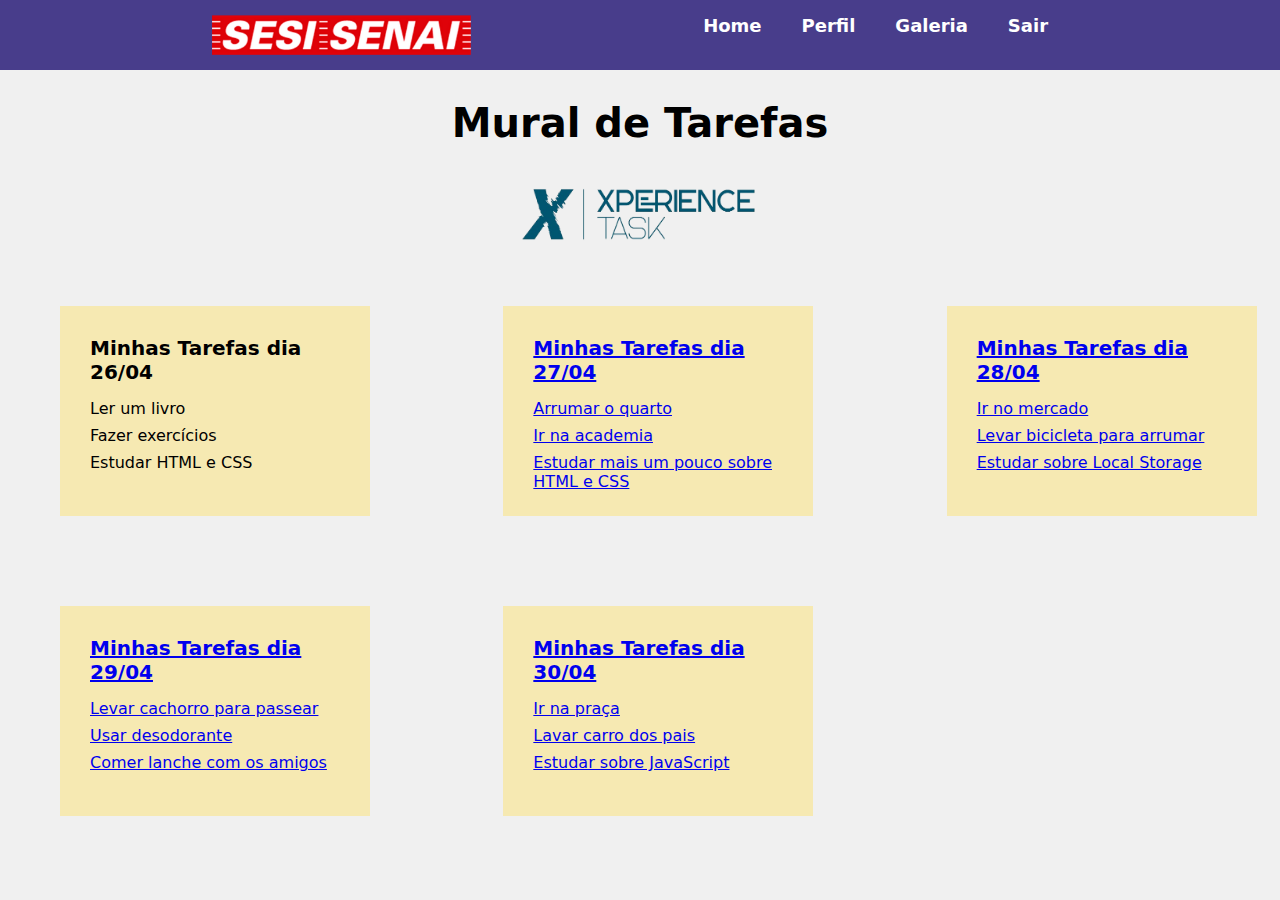
<file: home.html>
<!DOCTYPE html>
<html lang="en">
    <head>
        <meta charset="UTF-8">
        <meta name="viewport" content="width=device-width, initial-scale=1.0">
        <meta name="description" content="Desenvolvendo um projeto WEB com acessibilidade e SEO Google">
        <meta name="keywords" content="HTML, CSS, GOOGLE, WEB, DEV">
        <link rel="stylesheet" href="atividade_VII/css/style.css">
    <title>Lista de Tarefas</title>
    </head>
    <body>
        <!-- victor luiz koba batista  -->
    <header>
        <div class="cabecalho">
            <img id="logo-senai" src="atividade_VII/img/logo.png" alt="">
            <nav>
                <ul>
                    <li><a href="home.html">Home</a></li>
                    <li><a href="perfil.html">Perfil</a></li>
                    <li><a href="galeria.html">Galeria</a></li>
                    <li><a href="login.html">Sair</a></li>
                </ul>
            </nav>
        </div>
    </header>
    <main>
        <h1 id="titulo-home">Mural de Tarefas</h1>
        <img id="imagem-home" src="atividade_VII/img/logo_projeto.png" alt="">
        <div id="mural-tarefas">
            <div class="informacao">
                <a href="./galeria.html"></a>
                <h2>Minhas Tarefas dia 26/04</h2>
                <ul>
                    <li>Ler um livro</li>
                    <li>Fazer exercícios</li>
                    <li>Estudar HTML e CSS</li>
                </ul>
            </div>
            <div class="informacao">
                <a href="./galeria.html">
                    <h2>Minhas Tarefas dia 27/04</h2>
                    <ul>
                        <li>Arrumar o quarto</li>
                        <li>Ir na academia</li>
                        <li>Estudar mais um pouco sobre HTML e CSS</li>
                    </ul>
                </a>
            </div>
            <div class="informacao">
                <a href="./galeria.html">
                    <h2>Minhas Tarefas dia 28/04</h2>
                    <ul>
                        <li>Ir no mercado</li>
                        <li>Levar bicicleta para arrumar</li>
                        <li>Estudar sobre Local Storage</li>
                    </ul>
                </a>
            </div>
            <div class="informacao">
                <a href="./galeria.html">
                    <h2>Minhas Tarefas dia 29/04</h2>
                <ul>
                    <li>Levar cachorro para passear</li>
                    <li>Usar desodorante</li>
                    <li>Comer lanche com os amigos</li>
                </ul> 
                </a>

                
            </div>
            <div class="informacao">
                <a href="./galeria.html">
                    <h2>Minhas Tarefas dia 30/04</h2>
                <ul>
                    <li>Ir na praça</li>
                    <li>Lavar carro dos pais</li>
                    <li>Estudar sobre JavaScript</li>
                </ul>
                </a>
            </div>
        </div>          
    </main>
    </body>
    </html>
</file>
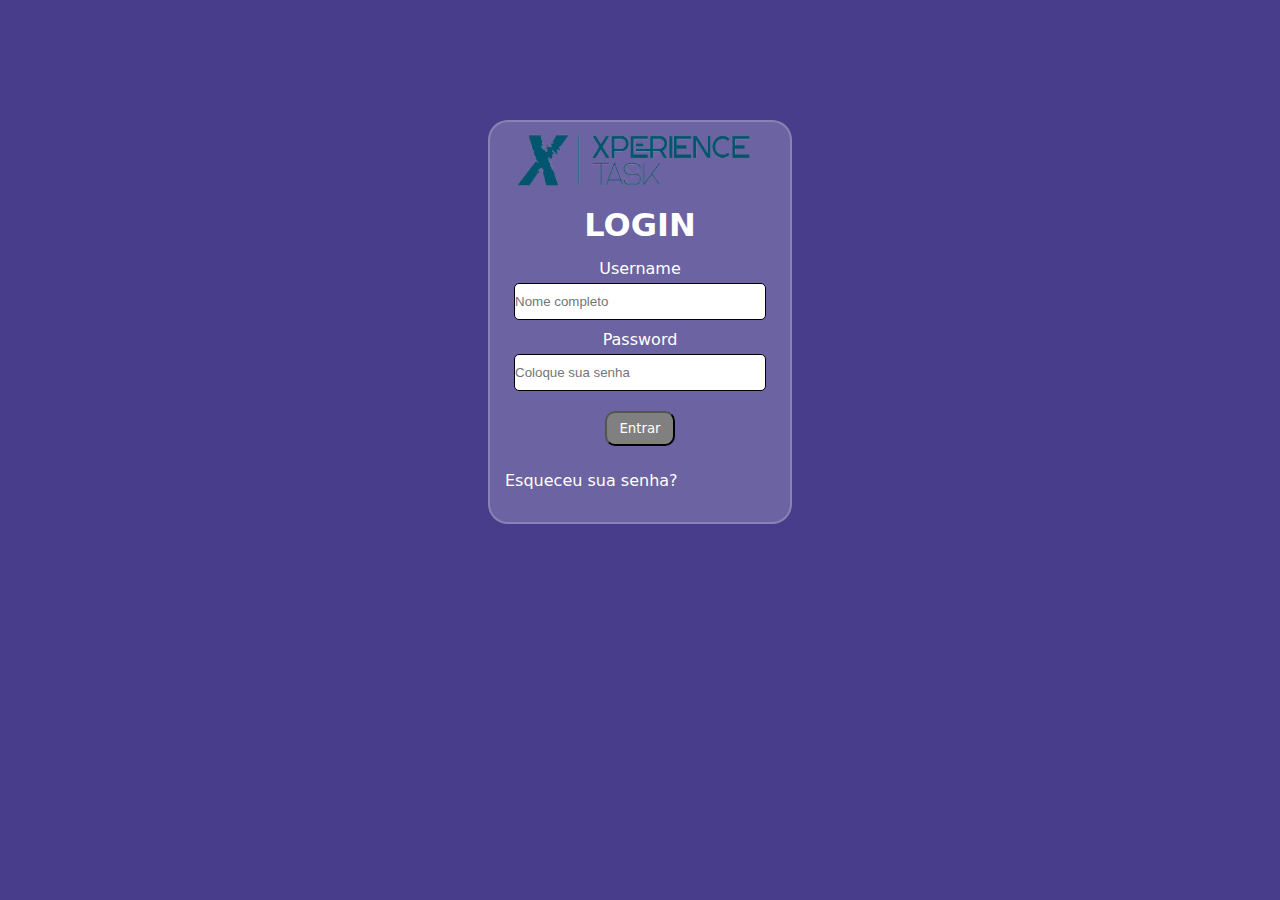
<file: login.html>
<!DOCTYPE html>
<html lang="en">
    <head>
        <meta charset="UTF-8">
        <meta name="viewport" content="width=device-width, initial-scale=1.0">
        <meta name="description" content="Desenvolvendo um projeto WEB com acessibilidade e SEO Google">
        <meta name="keywords" content="HTML, CSS, GOOGLE, WEB, DEV">
        <link rel="stylesheet" href="atividade_VII/css/login.css">
    <title>Login</title>
    </head>
    <body>
        <div id="login">
            <img src="./atividade_VII/img/logo_projeto.png" alt="">
            <h1>Login</h1>
            <form action="home.html">
                <label for="nome">Username</label>
                <input type="text" id="nome" name="nome" placeholder="Nome completo" required>
    
                <label for="password">Password</label>
                <input type="password" id="password" name="password" placeholder="Coloque sua senha" required>
            
                <button type="submit">Entrar</button>
                <a href="home.html"></a>
            </form>
            <a href="redefinir-senha.html">Esqueceu sua senha?</a>
        </div>
    </body>
    </html>
</file>
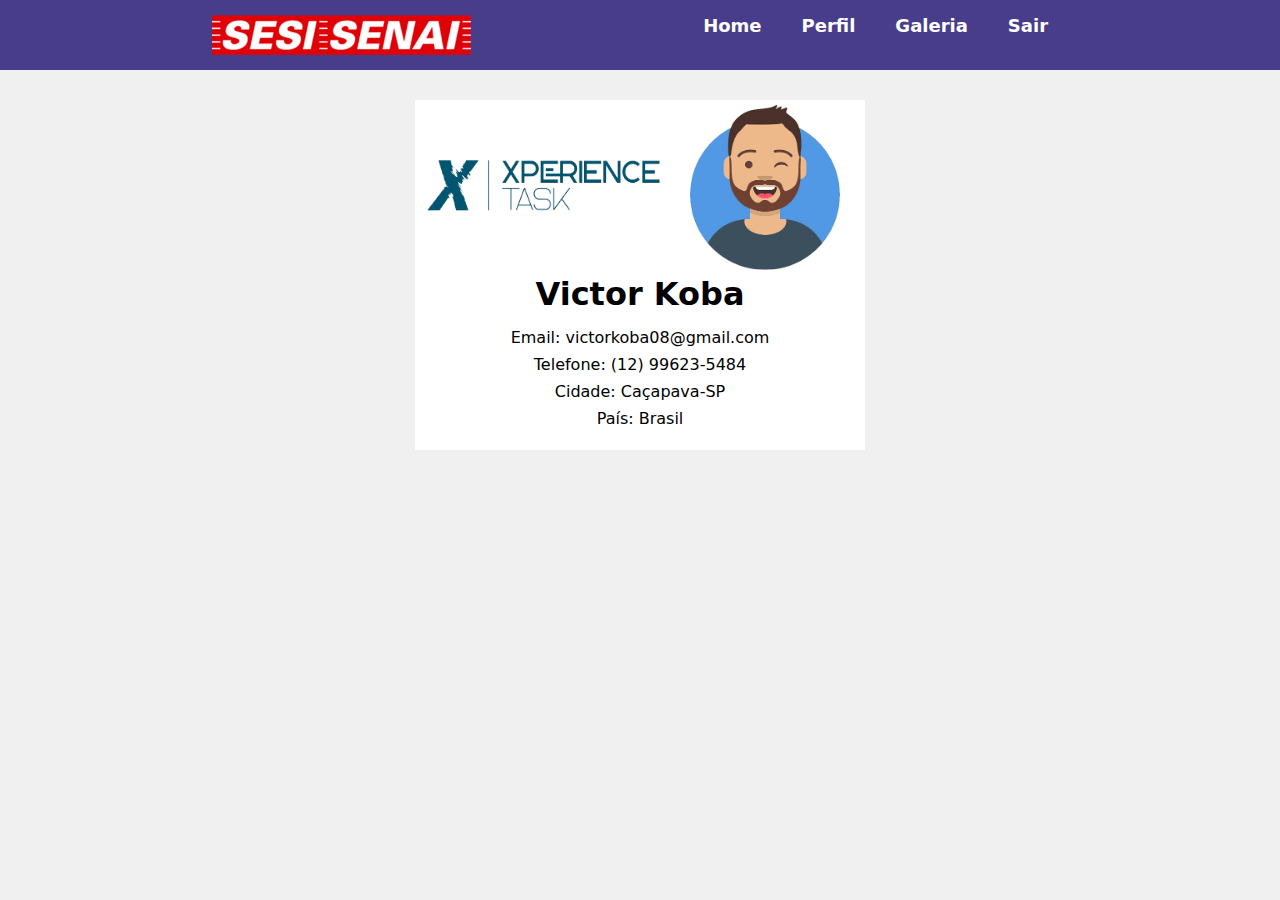
<file: perfil.html>
<!DOCTYPE html>
<html lang="en">
    <head>
        <meta charset="UTF-8">
        <meta name="viewport" content="width=device-width, initial-scale=1.0">
        <meta name="description" content="Desenvolvendo um projeto WEB com acessibilidade e SEO Google">
        <meta name="keywords" content="HTML, CSS, GOOGLE, WEB, DEV">
        <link rel="stylesheet" href="atividade_VII/css/style.css">
    <title>Perfil de Usuário</title>
    </head>
    <body>
    <header>
        <div class="cabecalho">
            <img id="logo-senai" src="atividade_VII/img/logo.png" alt="">
            <nav>
                <ul>
                    <li><a href="home.html">Home</a></li>
                    <li><a href="perfil.html">Perfil</a></li>
                    <li><a href="galeria.html">Galeria</a></li>
                    <li><a href="login.html">Sair</a></li>
                </ul>
            </nav>
        </div>
    </header>
    <main id="main-perfil">
        <div id="perfil">
            <div class="imagens">
                <img id="logo-perfil" src="atividade_VII/img/logo_projeto.png" alt="">
                <img id="avatar-usuario" src="atividade_VII/img/avatar.png" alt="">
            </div>
            <h1>Victor Koba</h1>
                <p>Email: victorkoba08@gmail.com</p>
                <p>Telefone: (12) 99623-5484</p>
                <p>Cidade: Caçapava-SP</p>
                <p>País: Brasil</p>
        </div>
    </main>
    </body>
    </html>
</file>
<file: atividade_VII/css/style.css>
*{
    margin: 0;
    padding: 0;
}

header{
    background-color: #483D8B;
    width: 100%;
    height: 70px;
}

#logo-senai{
    margin-top: 15px;
    height: 40px;
}

li a{
    color: white;
    text-decoration: none;
    font-weight: bold;
    font-size: 18px;
    font-family: system-ui;
    text-transform: capitalize;
    padding: 20px;
}

.cabecalho{
    display: flex;
    justify-content: space-evenly;
    list-style-type: none;
}

ul{
    list-style-type: none;
    display: flex;
    justify-content: space-evenly;
    margin-top: 15px;
}

a:hover{
    color: red;
}

/* -----------------------------------------------------cabeçalho------------------------------------------------------- */

body{
    background-color: #f0f0f0;
}

#titulo-home{
    display: flex;
    justify-content: center;
    align-items: center;
    margin-top: 30px;
    font-size: 40px;
    font-family: system-ui;
}

#imagem-home {
    height: 80px;
    width: 250px;
    display: block;
    margin: auto;
    margin-top: 30px;
    margin-bottom: 50px;
}

#mural-tarefas{
    display: grid;
    grid-template-columns: repeat(3, 1fr);
    gap: 50px;
}
  
.informacao{
    background-color: rgb(246, 233, 178);
    height: 150px;
    width: 250px;
    padding: 30px;
    margin-left: 60px;
    margin-bottom: 40px;
}

.informacao h2{
    display: block;
    font-family: system-ui;
    font-size: 20px;
}

.informacao ul{
    display: block;
    font-family: system-ui;
    margin-bottom: 5px;
}

.informacao li{
    margin-bottom: 8px;
}

/* ----------------------------------------home----------------------------------------------------------------------- */

#main-perfil{
    display: flex;
    justify-content: center;
    align-items: center;
}

#perfil{
    display: flex;
    flex-direction: column;
    align-items: center;
    text-align: center;
    background-color: white;
    height: 350px;
    width: 450px;
    margin-top: 30px;
}

.imagens{
    display: flex;
    align-items: center;
    margin-top: 5px;
}

#logo-perfil{
    height: 80px;
    width: 250px;
    margin-right: 20px;
}

#avatar-usuario{
    margin-right: 20px;
    width: 150px;
}

#perfil h1{
    font-family: system-ui;
    margin-top: 5px;
    margin-bottom: 15px;
}

#perfil p{
    margin-bottom: 8px;
    font-family: system-ui;;
}

/* -----------------------------------------------------perfil------------------------------------------------------------ */

#main-galeria{
    display: flex;
    flex-direction: column;
    align-items: center;
    text-align: center;
    background-color: white;
    border-radius: 5px;
    height: 600px;
    width: 1000px;
    margin-top: 30px;
    margin-left: auto;
    margin-right: auto;
}

.imagem-galeria{
    height: 130px;
    width: 300px;
    border-radius: 5px;
}

#logo-galeria{
    height: 80px;
    width: 250px;
    margin-bottom: 20px;
}

#titulo-galeria{
    font-family: system-ui;
    margin-top: 20px;
    margin-bottom: 20px;
}

#galeria{
    display: grid;
    grid-template-columns: repeat(3, 1fr);
    grid-template-rows: repeat(3);
    gap: 5px;
}
</file>
<file: atividade_VII/css/login.css>
/* Victor Luiz Koba Batista */
*{
    margin: 0;
    padding: 0;
}

body{
    background-color: #483D8B;
    display: flex;
    justify-content: center;
    align-items: center;
    margin-top: 120px;
}

img{
    height: 80px;
    width: 250px;
    margin-left: 20px;
}

#login{
    border: 2px solid;
    background-color: rgba(255,255,255,0.2);
    border-color: rgba(255, 255, 255, 0.2);
    width: 300px;
    height: 400px;
    border-radius: 20px;
}

form{
    display: flex;
    flex-direction: column;
    align-items: center;
    justify-content: center;
    color: white;
    font-family: system-ui;
    margin-top: 15px;
}

h1{
    display: flex;
    flex-direction: column;
    align-items: center;
    justify-content: center;
    font-family: system-ui;
    color: white;
    text-transform: uppercase;
}

a{
    color: white;
    font-family: system-ui;
    text-decoration: none;
    margin-left: 15px;
}

button{
    margin-top: 10px;
    margin-bottom: 25px;
    background-color: gray;
    color: white;
    height: 35px;
    width: 70px;
    border-radius: 10px;
    font-family: system-ui;
}

button:hover{
    background-color: #483D8B; 
    transform: scale(1.2);
}

input{
    margin-top: 5px;
    margin-bottom: 10px;
    height: 35px;
    width: 250px;
    border: 1px solid;
    border-radius: 5px;
}
</file>
